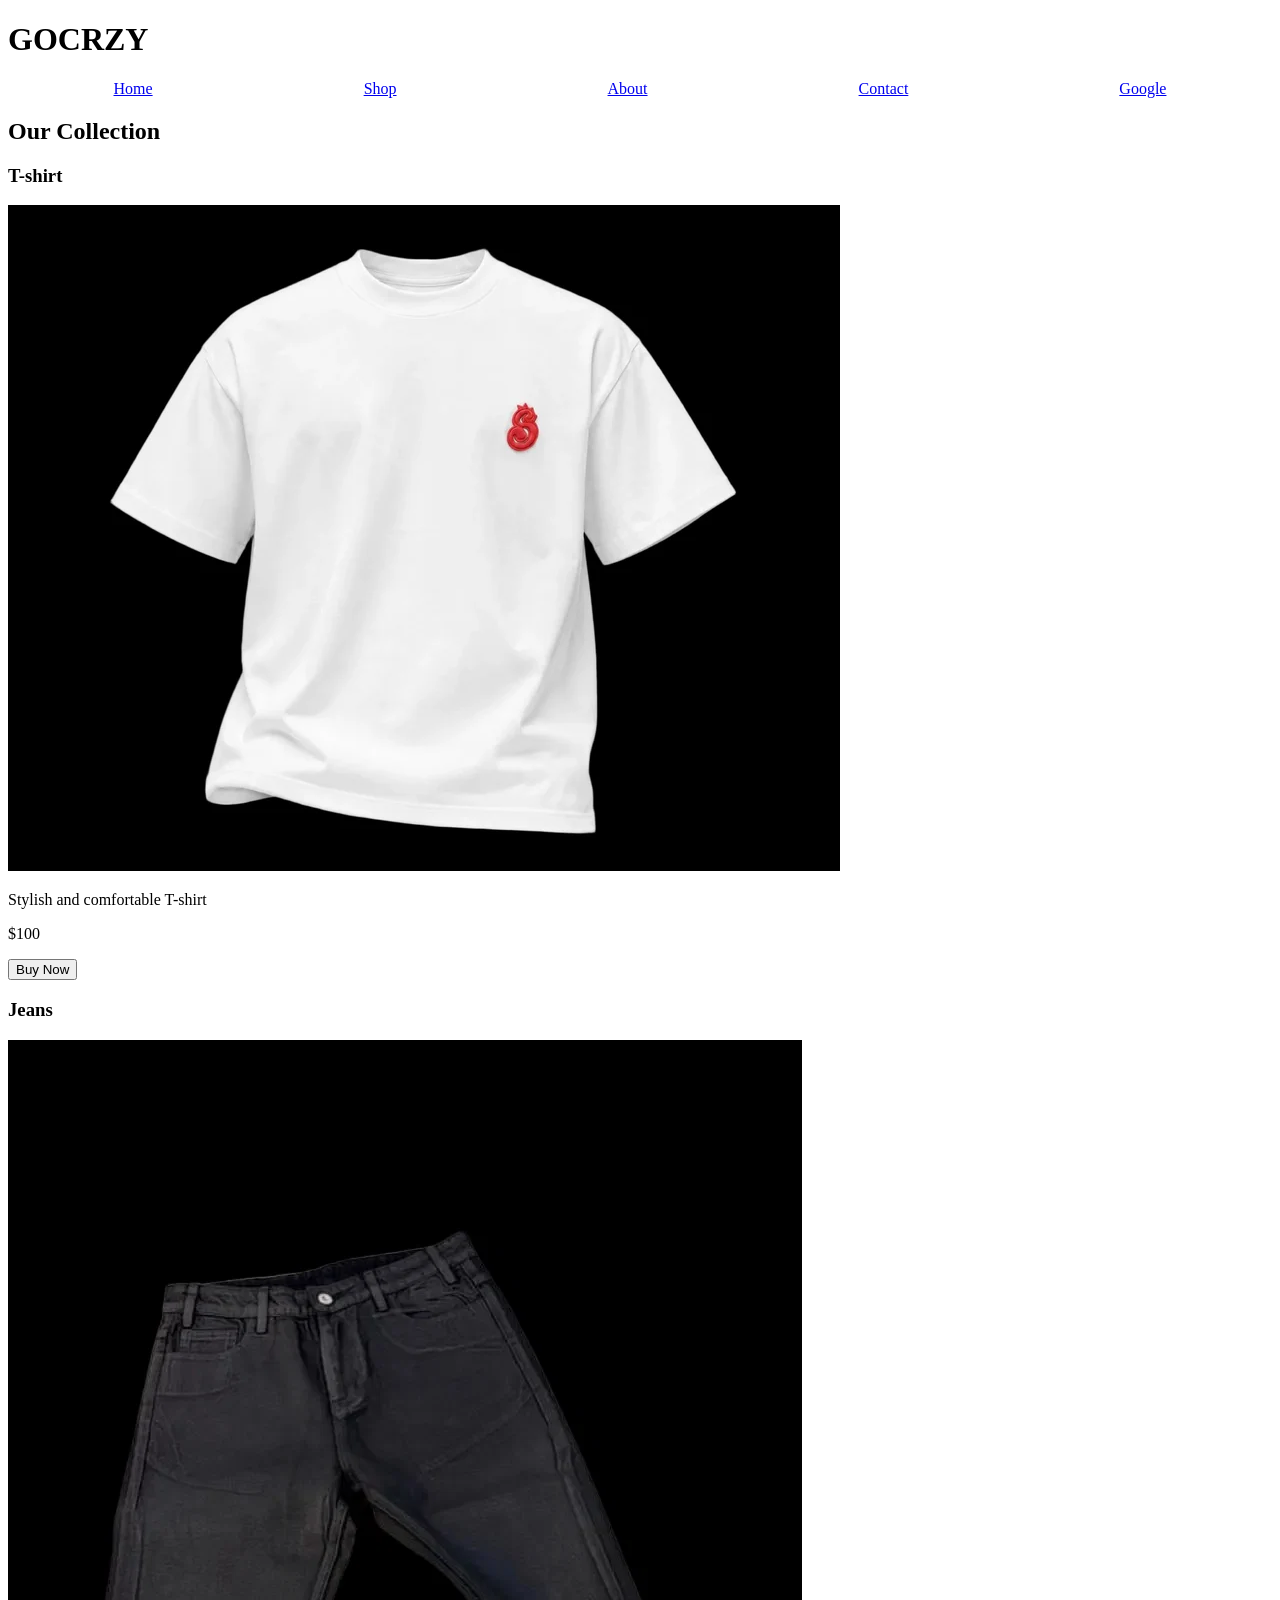
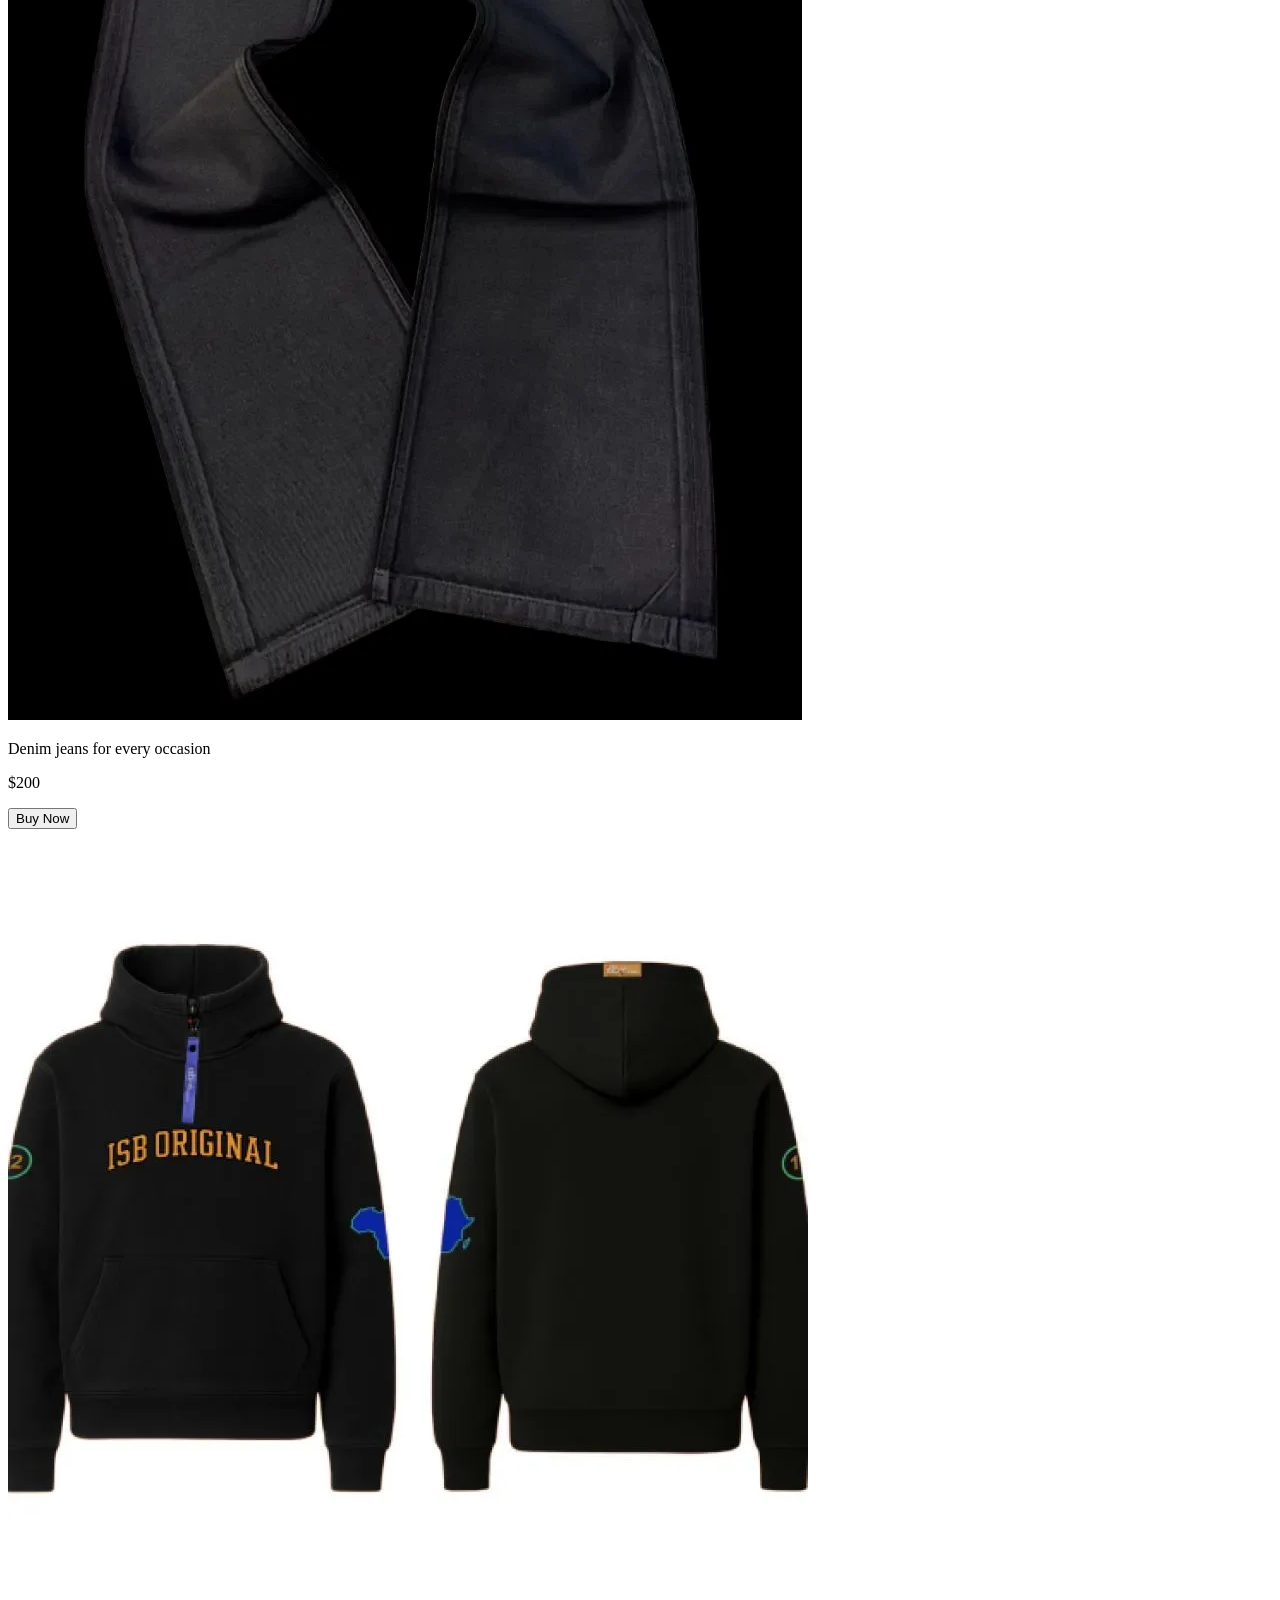
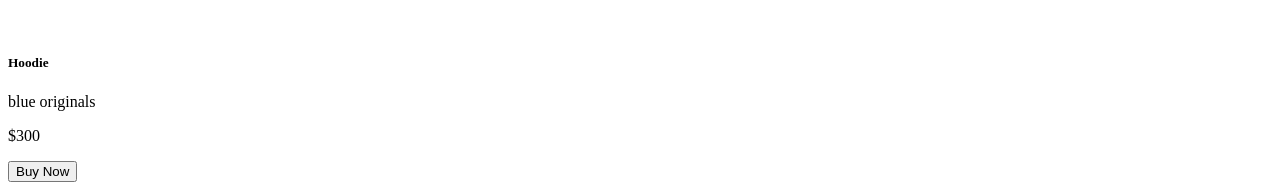
<file: my-website/index.html>
<!DOCTYPE html>
<html lang="en">
<head>
    <meta charset="UTF-8"/>
    <meta name ="viewport" content="width=device-width, initial-scale=1.0"/>
    <title>GOCRZY</title>
     <style>
        body{
            font-family:, Arial, Helvetica, sans-serif sans-serif;
        }
          /*style for nav */
        nav{
           border:#6366ff solid 2px;
           border-radius: 5px;
           color: whitesmoke;
           padding:4px;
                   }
ul {
    list-style-type: none;
    display: flex;
    justify-content: space-around;
    margin: 0;
    padding: 0;
}
li }
  padding: 4px;
}
a {
    text-decoration: none;
    color: #6366f1;
}
a : hover {
    text-decoration: none;
    color:#6366f1;
    {
        color: black;
    }
    /*style for store items */
    section{
        padding: 20x;
        text-align: LEFT;

        {
            /h3, p{
            }*/

            </style>
            </head>
            <body>
                <h1>GOCRZY</h1>
             <ul>
                    <a href=<hashtag> <li>Home</li>
                     <a href=<hashtag> <li>Shop</li>
                     <a href=<hashtag> <li>About</li>
                        <a href=<hashtag> <li>Contact</li>
                        <a href=<http://google.com"> <li>Google</li></a>
                        </ul>
                        </nav>
                        <section id="shop">
                           <h2>Our Collection </h2>
                           <div class="product">
<h3>T-shirt</h3>
<img src="tshirt.webp" alt="T-shirt">
<p>Stylish and comfortable T-shirt</p>
<p>$100 </p>
<button>Buy Now</button>
</div>

<div class= "product">
    <h3>Jeans </h3>
   <img src="denim jeans.webp" alt="Denim jeans">
    <p>Denim jeans for every occasion</p>
    <p>$200</p>
    <button> Buy Now</button>
</div>

        <div class="product">
             <img src ="hoodie.webp" alt="HOODIE">
            <h5> Hoodie </h5>
            <p>blue originals</p>
            <p> $300 </p>
            <button> Buy Now </button>
            </div>
</file>
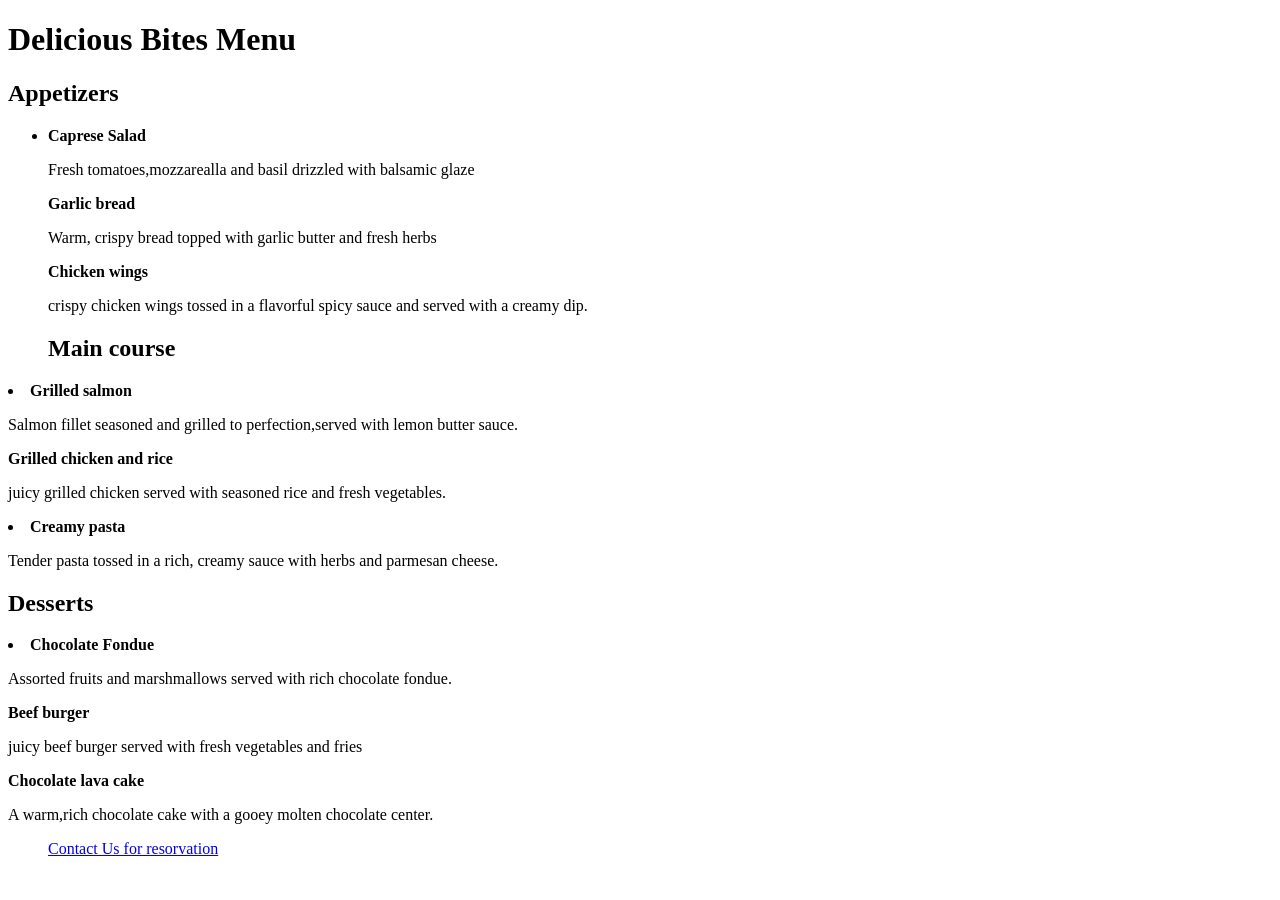
<file: my-website/restaurant.html>
<!DOCTYPE html>
<html lang="en">
<head>
    <meta charset="UTF-8">
    <meta name="viewport" content="width=device-width, initial-scale=1.0">
    <title>Delicious Bites Menu</title>

</head>
<body>
    <h1>Delicious Bites Menu</h1>
    <h2>Appetizers</h2>
    <ul>
        <li>
            <strong>Caprese Salad</strong>
            <p>Fresh tomatoes,mozzarealla and basil drizzled with balsamic glaze</p>
</li>
<strong> Garlic bread </strong>
<p> Warm, crispy bread topped with garlic butter and fresh herbs </p>
<strong> Chicken wings </strong>
<p> crispy chicken wings tossed in a flavorful spicy sauce and served with a creamy dip.</p>

</ul>
         <ul>
            <h2>Main course</h2>
            </ul>
            <li>
                <Strong>Grilled salmon</Strong>
                <p>Salmon fillet seasoned and grilled to perfection,served with lemon butter sauce.</p>
            </li>
            <strong>Grilled chicken and rice  </strong>
            <p> juicy grilled chicken served with seasoned rice and fresh vegetables.
               <li> <strong> Creamy pasta </strong>
                <p> Tender pasta tossed in a rich, creamy sauce with herbs and parmesan cheese.</p>
        </ul>
        <h2>Desserts</h2>
        <li>
            <strong>Chocolate Fondue </strong>
            <p> Assorted fruits and marshmallows served with rich chocolate fondue.</p>
            <strong>Beef burger </strong>
            <p> juicy beef burger served with fresh vegetables and fries</p>
        <strong> Chocolate lava cake </strong>
       <p> A warm,rich chocolate cake with a gooey molten chocolate center.</p>
        
    </ul>

         <ul>
             <p>
        <a href="contact.html">Contact Us for resorvation</a>
    </p>
</body>
</html>
</file>
